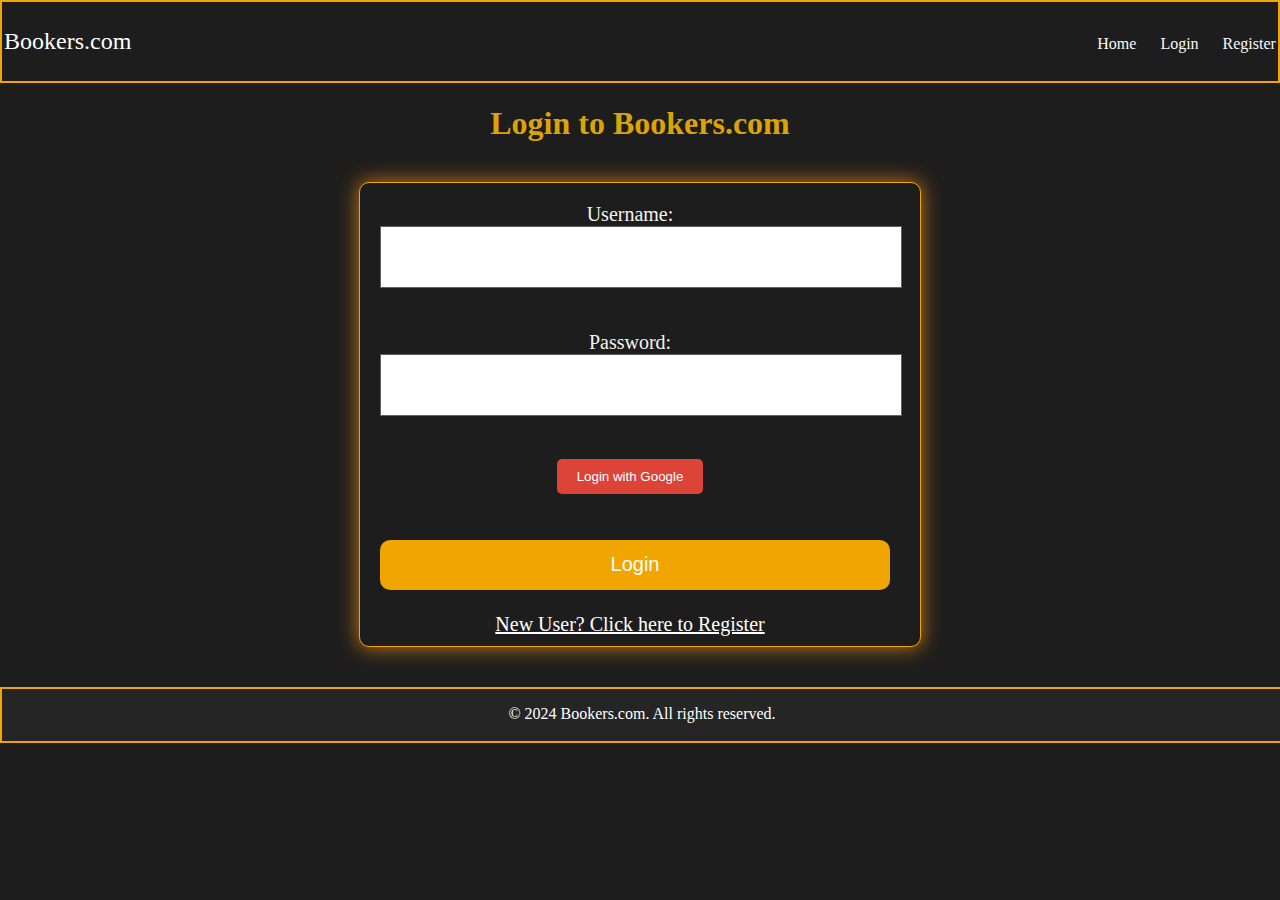
<file: Bookers/BOOKERS/login.html>
<!DOCTYPE html>
<html lang="en">
<head>
    <meta charset="UTF-8">
    <meta name="viewport" content="width=device-width, initial-scale=1.0">
    <title>Login - Bookers.com</title>
    <link rel="stylesheet" href="css/login.css">
    <style>
        footer{
            position: relative;
            z-index: -1;
        }
    </style>
    <script src="https://www.google.com/recaptcha/api.js" async defer></script>
</head>
<body>
    <header>
        <nav>
            <div class="logo">Bookers.com</div>
            <ul>
                <li><a href="index.html">Home</a></li>
                <li><a href="login.html">Login</a></li>
                <li><a href="register.html">Register</a></li>
            </ul>
        </nav>
        <h1>Login to Bookers.com</h1>
    </header>

    <section>
        <form id="login-form">
            <label for="username">Username:</label>
            <input type="text" id="username" name="username" required><br><br>
            <label for="password">Password:</label>
            <input type="password" id="password" name="password" required><br><br>
            <button class="google-login">Login with Google</button><br><br>
            <div class="g-recaptcha" data-sitekey="YOUR_SITE_KEY"></div><br>
            <button type="submit">Login</button><br><br>
            <a href="register.html">New User? Click here to Register</a>
        </form>
        
    </section>

    <footer>
        <p id="footer_content">&copy; 2024 Bookers.com. All rights reserved.</p>
    </footer>

    <script src="js/login.js"></script>
    <script src="https://apis.google.com/js/platform.js" async defer></script>
</body>
</html>
</file>
<file: Bookers/BOOKERS/css/login.css>
body {
    font-family: 'Arial, Roboto';
    margin: 0;
    padding: 0;
}

/* Navigation */
nav {
    border: 2px solid #f0a500;
    font-family: 'Arial, sans-serif';
    display: flex;
    justify-content: space-between;
    align-items: center;
    background-color: #1e1d1d;
    padding: .13rem;
    color: #fff;
    font-size: 1.5rem;
    text-decoration: wavy;
}

nav .logo {
    color: #fff;
    font-size: 1.5rem;
    text-decoration: wavy;
}

nav ul {
    list-style: none;
    display: flex;
}

nav ul li {
    margin-left: 1.5rem;
}

nav ul li a {
    color: #f9f9f9;
    text-decoration: none;
    font-size: 1rem;
}

nav ul li a:hover {
    color: #ebc36b;
}

h1{
    text-align: center;
    color :#dca308;
}
body{
    background-color: #1e1d1d;
}
#login-form {
    align-self: center;
    max-width: 500px;
    margin: 40px auto;
    padding: 20px;
    padding-right: 40px;
    padding-bottom:10px;
    border: 1px solid #f0a500;
    border-radius: 10px;
    box-shadow: 0 0 20px 1px rgba(199, 123, 24, 0.935);
    background-color :#1e1d1d;
    justify-content: flex-end;
    color :#f3f2f1;
    font-size: 20px;
    text-align: center;
  }
   form a {
        color: white;
         }
    form a:hover{
        color: #ae862e;
    }
   input[type="text"],[type="password"] {
    width: 100%;
    height: 40px;
    margin-bottom: 20px;
    padding: 10px;
    border: 1px solid #636060;
    text-decoration: solid;
    font-size: 20px;
  }
  .google-login {
    background-color: #db4437;
    color: #fff;
    padding: 10px 20px;
    border: none;
    border-radius: 5px;
    cursor: pointer;
}

.google-login:hover {
    background-color: #c29721;
}

  button[type="submit"] {
    width: 102%;
    height: 50px;
    background-color: #f0a500;
    color: #fff;
    padding: 10px;
    border: none;
    border-radius: 10px;
    cursor: pointer;
    font-size: 20px;
  }
  
  button[type="submit"]:hover {
    background-color: #f6ca2a;  
  }

footer {
    border: 2px solid #f0a500;
    background-color: #252525;
    color: #fff;
    text-align: center;
    padding: 1rem 0;
    position:absolute;
    width: 100%;
    bottom: 0;
    height: 20px;
}
#footer_content{
    margin: 0;
}
</file>
